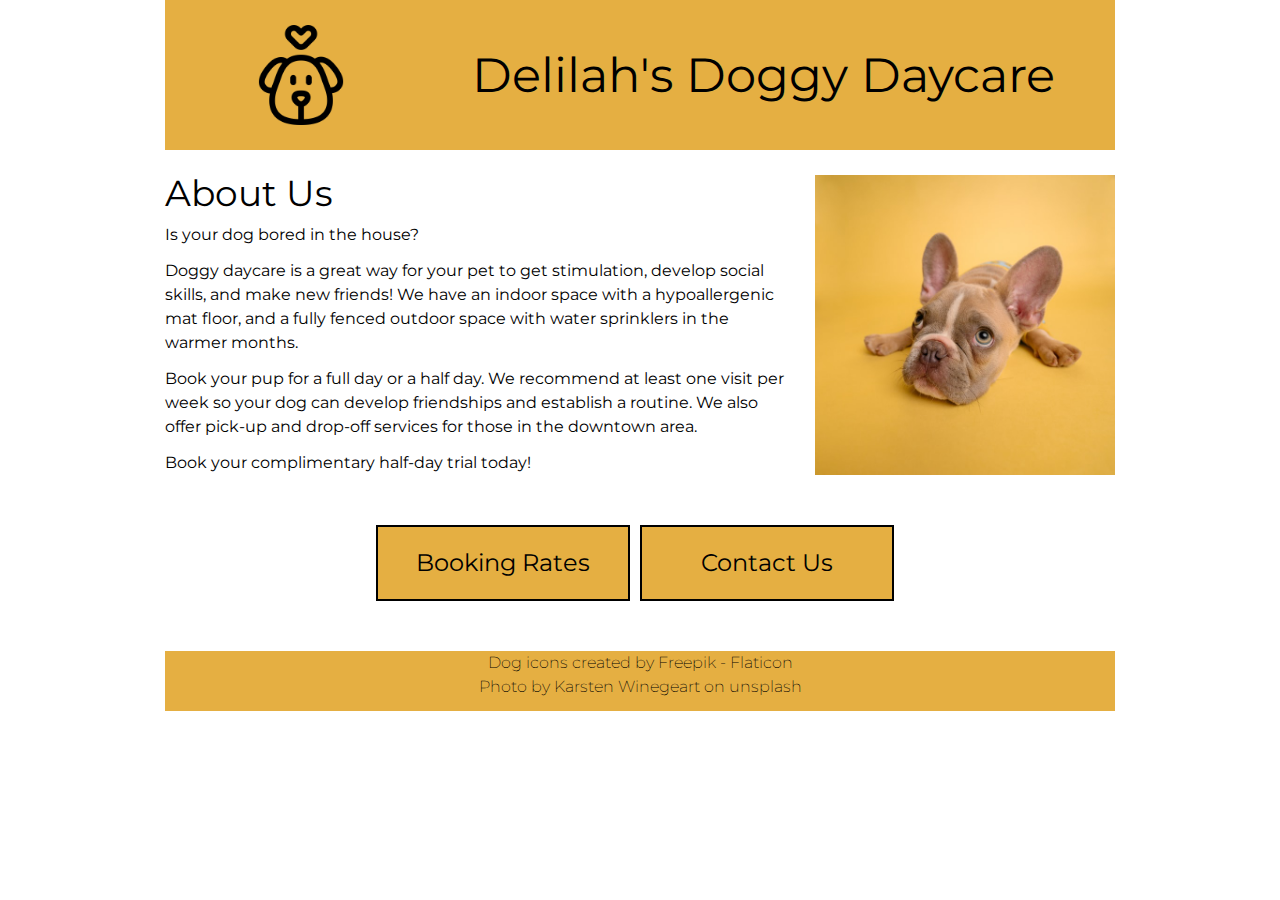
<file: index.html>
<!DOCTYPE html>
<html lang="en">

<head>
    <meta charset="UTF-8">
    <meta http-equiv="X-UA-Compatible" content="IE=edge">
    <meta name="viewport" content="width=device-width, initial-scale=1.0">
    <title>Delilah's Doggy Daycare - Home</title>
    <!-- style sheets -->
    <link rel="stylesheet" href="styles/reset.css">
    <link rel="stylesheet" href="styles/styles.css">
    <!-- fonts -->
    <link rel="preconnect" href="https://fonts.googleapis.com">
    <link rel="preconnect" href="https://fonts.gstatic.com" crossorigin>
    <link href="https://fonts.googleapis.com/css2?family=Montserrat:wght@200;400;600&display=swap" rel="stylesheet">
</head>

<body>
    <header>
        <a href="index.html" class="flex">
            <img src="images/dog.png" alt="outline of a dog's face with heart above it">
            <h1>Delilah's Doggy Daycare</h1>
        </a>
    </header>
    <main class="index">
        <div class="flex">
            <section class="about-us">
                <h2>About Us</h2>
                <p>Is your dog bored in the house?</p>
                <p>Doggy daycare is a great way for your pet to get stimulation, develop social skills, and make new
                    friends! We have an indoor space with a hypoallergenic mat floor, and a fully fenced outdoor space
                    with water sprinklers in the warmer months.</p>
                <p>Book your pup for a full day or a half day. We recommend at least one visit per week so your dog can
                    develop friendships and establish a routine. We also offer pick-up and drop-off services for those
                    in the downtown area.</p>
                <p>Book your complimentary half-day trial today!</p>
            </section>
            <img src="images/dog-yellow-background.jpg" alt="french bulldog puppy with large ears looking sad on mustard yellow background">
        </div>
        <div class="flex center-fake-button">
            <a class="fake-button large-text" href="pages/booking.html">Booking Rates</a>
            <a class="fake-button large-text" href="pages/contact.html">Contact Us</a>
        </div>
    </main>
    <footer>
        <p>Dog icons created by <a href="https://www.flaticon.com/free-icons/dog" title="dog icons">Freepik -
                Flaticon</a></p>
        <p>Photo by <a href="https://unsplash.com/photos/NE0XGVKTmcA">Karsten Winegeart</a> on unsplash</p>
    </footer>
</body>

</html>
</file>
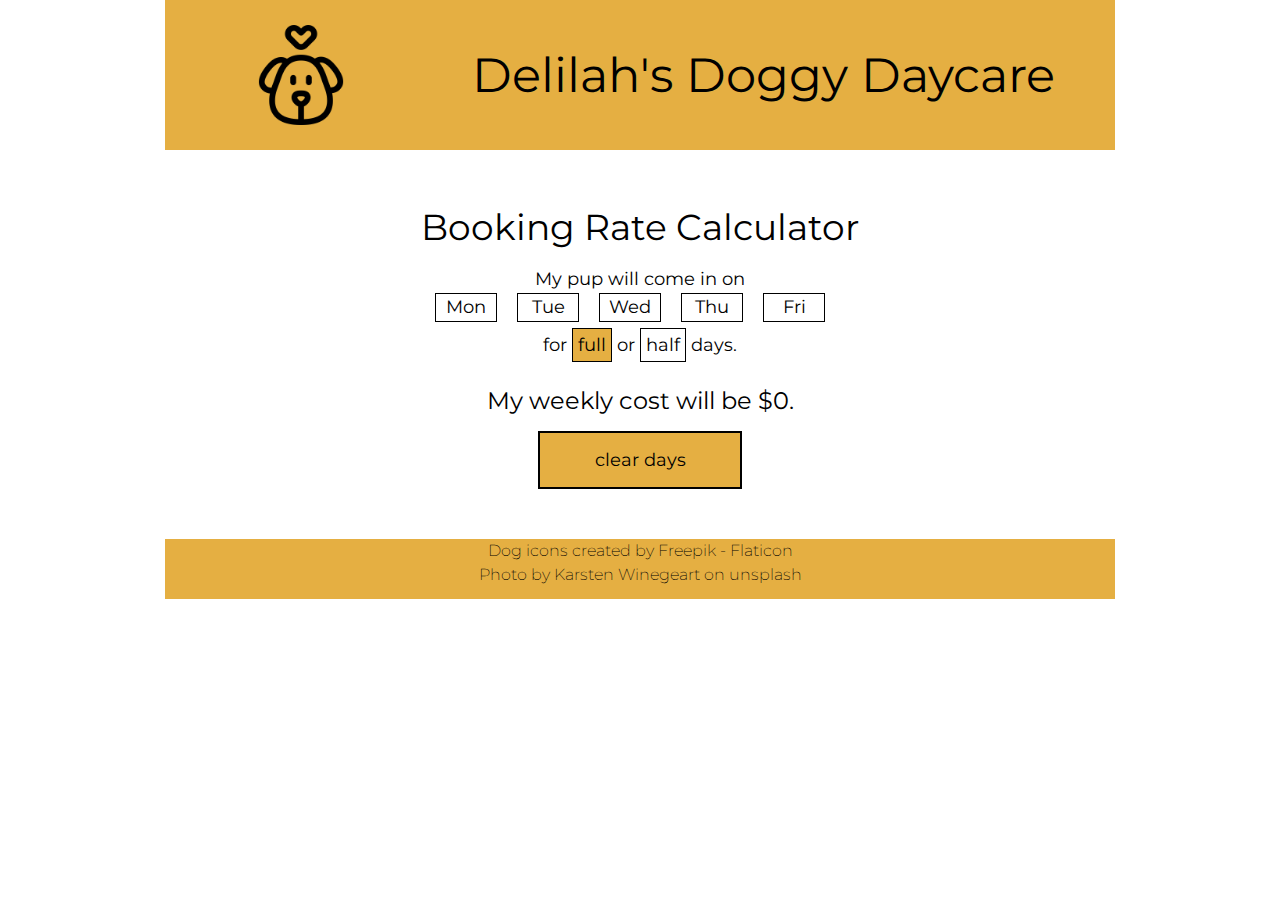
<file: pages/booking.html>
<!DOCTYPE html>
<html lang="en">

<head>
    <meta charset="UTF-8">
    <meta http-equiv="X-UA-Compatible" content="IE=edge">
    <meta name="viewport" content="width=device-width, initial-scale=1.0">
    <title>Delilah's Doggy Daycare - Booking Rates</title>
    <!-- style sheets -->
    <link rel="stylesheet" href="../styles/reset.css">
    <link rel="stylesheet" href="../styles/styles.css">
    <!-- fonts -->
    <link rel="preconnect" href="https://fonts.googleapis.com">
    <link rel="preconnect" href="https://fonts.gstatic.com" crossorigin>
    <link href="https://fonts.googleapis.com/css2?family=Montserrat:wght@200;400;600&display=swap" rel="stylesheet">
</head>

<body>
    <header>
        <a href="../index.html" class="flex">
            <img src="../images/dog.png" alt="outline of a dog's face with heart above it">
            <h1>Delilah's Doggy Daycare</h1>
        </a>
    </header>
    <main class="booking-page">
        <h2>Booking Rate Calculator</h2>
        <p>My pup will come in on</p>
        <ul class="flex day-selector">
            <li class = "blue-hover" id="monday">Mon</li>
            <li class = "blue-hover" id="tuesday">Tue</li>
            <li class = "blue-hover" id="wednesday">Wed</li>
            <li class = "blue-hover" id="thursday">Thu</li>
            <li class = "blue-hover" id="friday">Fri</li>
        </ul>
        <p>for <span class="clicked small-button blue-hover" id="full">full</span> or <span class="small-button blue-hover" id="half">half</span> days.</p>
        <p class="top-margin large-text">My weekly cost will be $<span id="calculated-cost">0</span>.</p>
        <p class="fake-button blue-hover clear-days" id="clear-button">clear days</p>
    </main>
    <footer>
        <p>Dog icons created by <a href="https://www.flaticon.com/free-icons/dog" title="dog
                    icons">Freepik -
                Flaticon</a></p>
        <p>Photo by <a href="https://unsplash.com/photos/NE0XGVKTmcA">Karsten
                Winegeart</a> on unsplash</p>
    </footer>
    <script src="../scripts/booking.js"></script>
</body>

</html>
</file>
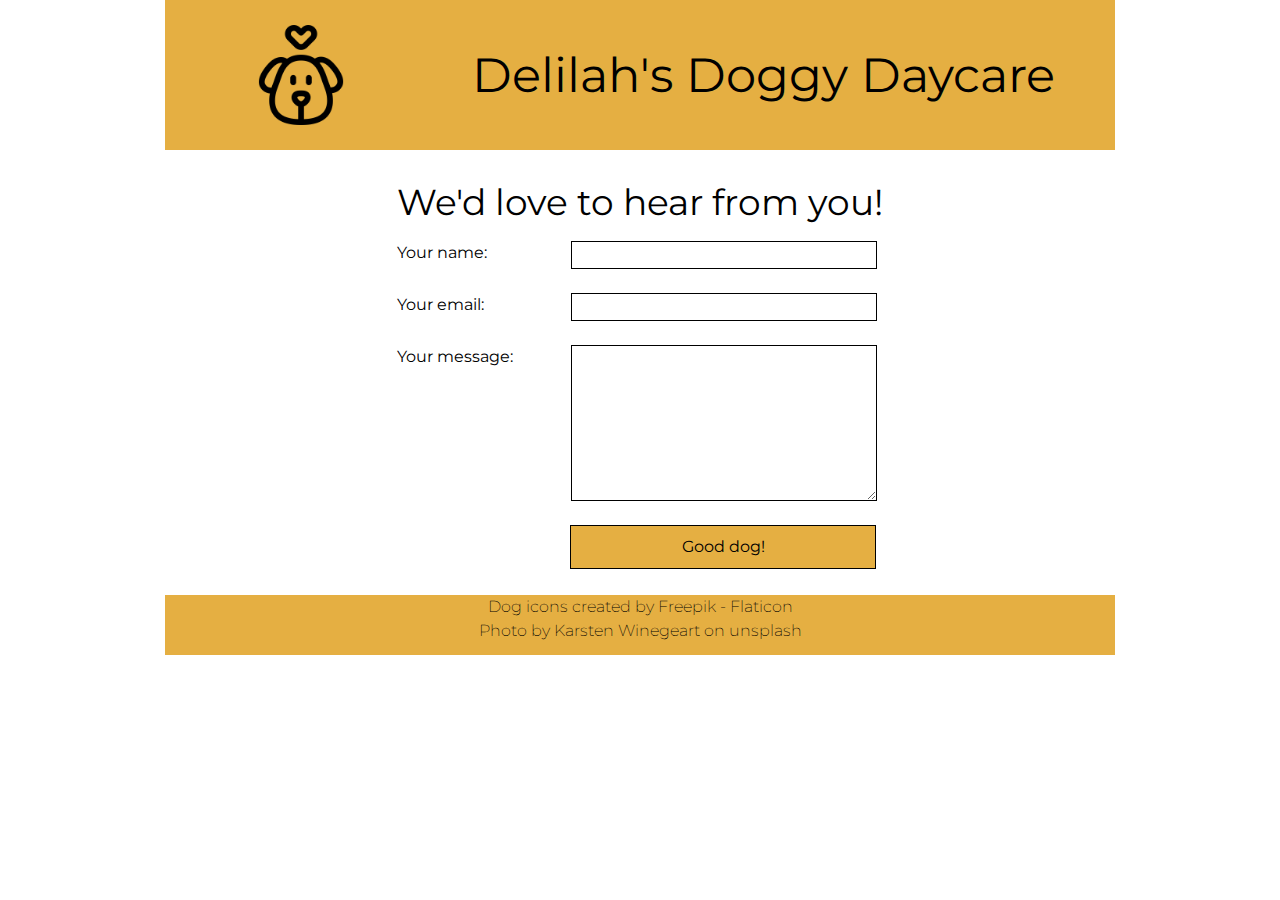
<file: pages/contact.html>
<!DOCTYPE html>
<html lang="en">

<head>
    <meta charset="UTF-8">
    <meta http-equiv="X-UA-Compatible" content="IE=edge">
    <meta name="viewport" content="width=device-width, initial-scale=1.0">
    <title>Delilah's Doggy Daycare - Contact Us</title>
    <!-- style sheets -->
    <link rel="stylesheet" href="../styles/reset.css">
    <link rel="stylesheet" href="../styles/styles.css">
    <!-- fonts -->
    <link rel="preconnect" href="https://fonts.googleapis.com">
    <link rel="preconnect" href="https://fonts.gstatic.com" crossorigin>
    <link href="https://fonts.googleapis.com/css2?family=Montserrat:wght@200;400;600&display=swap" rel="stylesheet">
</head>

<body>
    <header>
        <a href="../index.html" class="flex">
            <img src="../images/dog.png" alt="outline of a dog's face with heart above it">
            <h1>Delilah's Doggy Daycare</h1>
        </a>
    </header>
    <main class="contact" id = "contact-page">
        <p id="submission-message" hidden style="font-size: 24px;">
            Thank you for your Message!
        </p>
        <div id="form">
            <h2>We'd love to hear from you!</h2>
            <form id="myForm">
                <div class="flex">
                    <label for="user-name">Your name:</label>
                    <input required type="text" id="user-name">
                </div>
                <div class="flex">
                    <label for="user-email">Your email:</label>
                    <input required type="email" id = "user-email">
                </div>
                <div class="flex">
                    <label for="user-message">Your message:</label>
                    <textarea required id="user-message"></textarea>
                </div>
                <button class = "fake-button blue-hover" type="submit" id = "submit-button">Good dog!</button>
            </form>
        </div>
        </main>
    <footer>
        <p>Dog icons created by <a href="https://www.flaticon.com/free-icons/dog" title="dog icons">Freepik -
                Flaticon</a></p>
        <p>Photo by <a href="https://unsplash.com/photos/NE0XGVKTmcA">Karsten Winegeart</a> on unsplash</p>
    </footer>
    <script src="../scripts/contact.js"></script>
</body>

</html>
</file>
<file: styles/styles.css>
/************* your name: 

INSTRUCTIONS:
Comments starting with TO-DO have been included in this file to describe the needed styling: please translate these to the appropriate CSS declarations. 

Comments starting with TO-DO may be left in for reference or removed entirely: all other comments should be left as-is for ease of review.

You are discouraged from changing any provided CSS.

***** colour palette: *****
- mustard yellow (used for header, footer, and buttons): #E5AF42
- cornflower blue (used for hover states): #4278e5

*/


/************* site defaults *************/
body {
    width: 950px;
    margin: 0 auto;
    font-family: 'Montserrat', sans-serif;
    line-height: 1.5;
}

/* TO DO: all elements with the .flex class applied are to be made into flex-box containers. */
.flex{
    display: flex;
}


 

/************* site-wide text styling *************/

/* TO DO:
    - first-level headings are size 48px, centered vertically and horizontally in the available space.
    - 2nd-level headings have a font size of 36px, and 12px of space below.
    - any element with the .large-text class has a font size of 24px.
    - any element with the .fake-button class will have a background colour of mustard yellow (see colour palette above), be center aligned, with a line-height of 3 and a solid black border that is 1px wide.
    - all anchors will have the underline removed and be black in colour. all anchors in the main and footer sections will be underlined in their hover-state.

    - the hover-state of .fake-button and .blue-hover elements will:
        - add an underline, 
        - set the background-colour to cornflower blue (see colour palette above),
        - change the text colour to white, and 
        - change the cursor to pointer.
*/
h1{
    font-size: 48px;
    text-align: center;
    /* vertically?? */
}

h2{
    font-size: 36px;
    margin-bottom: 12px;
}

.large-text{
    font-size: 24px;
}

.fake-button{
    background-color: #E5AF42 ;
    line-height: 3;
    border: 2px solid black;
}

.center-fake-button{
    justify-content: center;
}

a{
    text-decoration: none;
    color: black;
}

main a:hover, footer a:hover, section a:hover {
    text-decoration: underline;
}

.fake-button:hover{
    text-decoration: underline;
    background-color: #4278e5;
    color: white;
    cursor: pointer;
}

.blue-hover:hover{
    text-decoration: underline;
    background-color: #4278e5;
    color: white;
    cursor: pointer;
}








/************* header/footer styling *************/

/* TO DO:
    - the header and footer will be the same mustard-yellow as the buttons.
    - the header is 150px tall.
    - the header image is 100px wide and tall with 25px of space above, below, and on its left, and the top-level heading is centered in the remaining width.
    - there will be 25px of space between the header and main, and 50px of space between main and footer.

    - the footer will be 60px tall, have a font-weight of 200, and the text within will be centered vertically and horizontally.
*/
header, footer{
    background-color: #E5AF42;
}

header{
    height: 150px;
    margin-bottom: 25px;
}

header img{
    width: 100px;
    height: 100px;
    margin: 25px 0px 25px 25px;
}

header h1{
    text-align: center;
}

main{
    margin-bottom: 50px;
}

footer{
    height: 60px;
    font-weight: 200;
    text-align: center;
}

header a {
    align-items: center;
    justify-content: space-around;
}






/************* index page *************/

/* TO-DO: 
    - this is a 2-column layout: text on the left, and an image on the right. The image will be 300px wide, with 25px between it and the text column, which takes up the remaining space. The image will also have 50px of space below.
    - the h2 on this page will have a line-height equal to the font size.
    - each paragraph on this page will have 12px of space beneath it.
    - each fake-button on this page will be 250px wide with 150px of space between them.
    - the pair of fake-buttons will be centered on the page. HINT: can calculate the required margin to make them appear to be centered. (I would use gap property for the fake-button to make them look center)
*/
main img{
    width: 300px;
    margin-left: 25px;
    margin-bottom: 50px;
}

.index h2{
    line-height: 1;
}

.index p{
    margin-bottom: 12px;
}

.index .fake-button{
    width: 250px;
    margin-right: 10px;
    text-align: center;
}








/************* bookings page *************/

/* TO-DO:
    - the contents of the booking-page will be 600px wide, and all content centered within the available space.
    - text will have a size of 18px.

    - there will be 12px of space below the day-selectors, and 20px of space between each list item. List items are 60px wide.

    - List items & the small-button elements will have a solid black border that is 1px wide. Small-buttons will also have 5px of space between the border and the content.

    - items tagged with .top-margin will have 24 px of space above, and 12px of space below.

    - the "clear days" button will be 200px wide.

    - any element tagged with the .clicked class will turn mustard yellow. **This will be very important for your JavaScript.**
    
    - all items within the page will be centered within their available space.

*/

.top-margin{
    margin-top: 24px;
    margin-bottom: 12px;
}

.clear-days{
    width: 200px;
}

.small-button{
    padding: 5px;
}

.clicked{
    background-color: #E5AF42;
}

.booking-page{
    width: 600px;
    display: flex;
    flex-direction: column;
    align-items: center;
    text-align: center;
    margin: 50px auto;
}

.booking-page {
    font-size: 18px;
}

.day-selectors{
    margin-bottom: 12px;
    margin: 0px 20px;
}

.day-selector li{
    width: 60px;
    margin-right: 20px;
}

.booking-page ul li, .small-button{
    border: 1px solid black;
}

.booking-page ul{
    margin-bottom: 10px;
}






/************* contact page *************/
/* TO DO:
    - the main section of the .contact page will be 420px tall, and centered.
    - the contents will be 2 columns: the labels column is 150px wide and right-aligned, and the input column is 300px wide. There will be 24px of space between the columns, and the pair of columns will be centered on the page.

    - the textarea element will be 150px tall.

    - all form input, textarea, and and button elements will have the same font as the rest of the page, a line-height of 24px, a font-size of 16px, and the same border as other buttons on the site. There will be 24px of space below each of these elements.

    - the edges of the button will line up exactly with the text-area element. HINT: time for some math!
*/

.contact {
    height: 420px;
    margin: 0 auto;
    display: flex;
    flex-direction: column;
    align-items: center;
}

.contact form{
    margin: 0 auto;
}

.contact form label{
    width: 150px;
    margin-right: 24px;
}

.contact form input{
    width: 300px;
}

.contact form textarea{
    height: 150px;
    width: 300px;
}

.contact form input, .contact form textarea, .contact form button{
    font-family: inherit;
    line-height: 24px;
    font-size: 16px;
    border: 1px solid black;
    margin-bottom: 24px;
}

.contact form button{
    margin-left: 173px;
    width: 306px;
    height: 44px;
}
</file>
